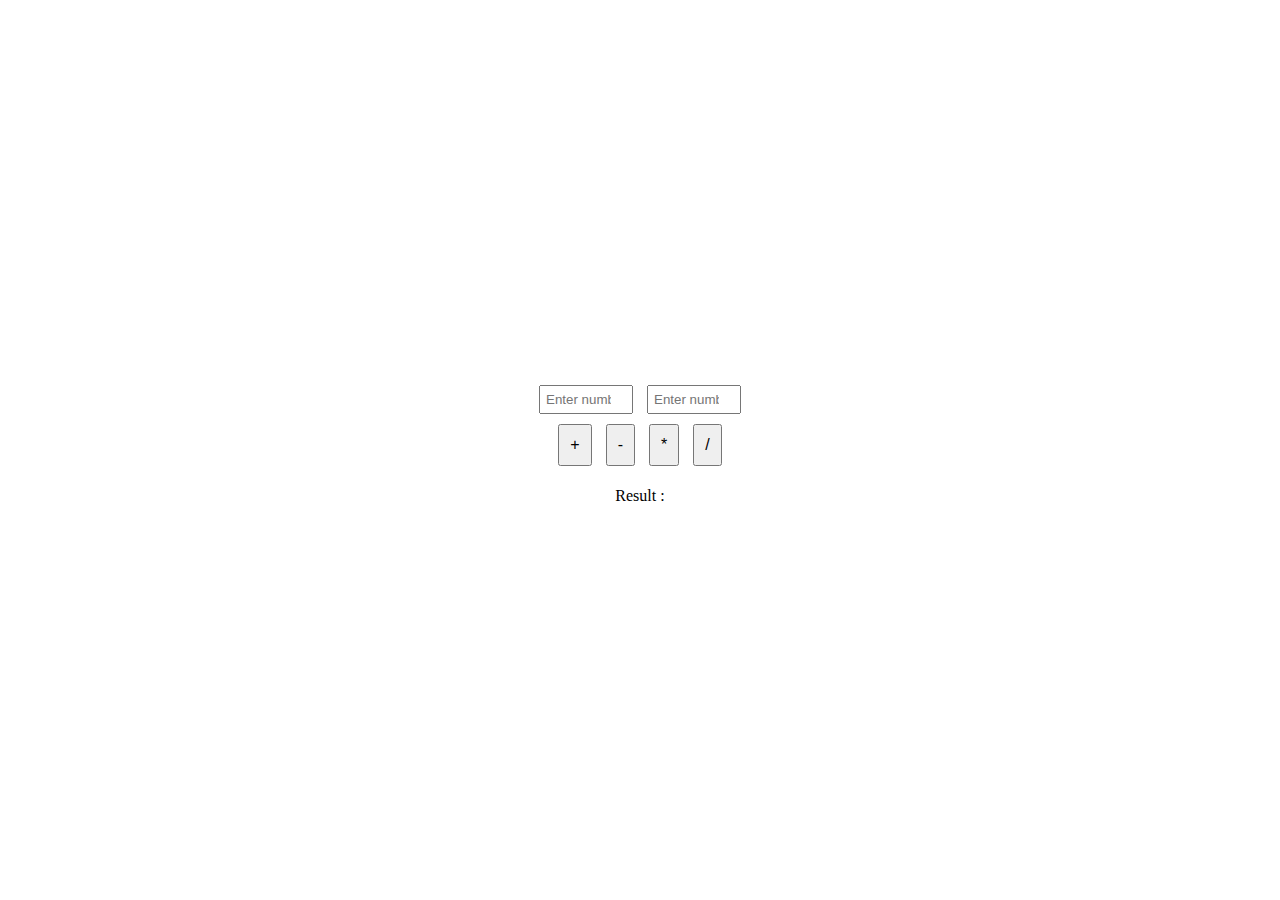
<file: Calculator/index.html>
<!DOCTYPE html>
<html lang="en">

<head>
    <meta charset="UTF-8">
    <meta name="viewport" content="width=device-width, initial-scale=1.0">
    <link href="styles.css" rel="stylesheet" />
<script src="result.js"></script>
    <title>Calculator</title>
    
</head>

<body>
  <div class="calculator">
        <input type="number" id="num1" placeholder="Enter number">
        <input type="number" id="num2" placeholder="Enter number">
        <br>
        

        <button type="button" onclick="add()">
            +
        </button>

        <button type="button" onclick="subtract()">
            -
        </button>

        <button type="button" onclick="multiply()">
            *
        </button>

        <button type="button" onclick="divide()">
            /
        </button>
        
        <br>
        <P id="result">Result : </P>
    </div>

  


</body>

</html>
</file>
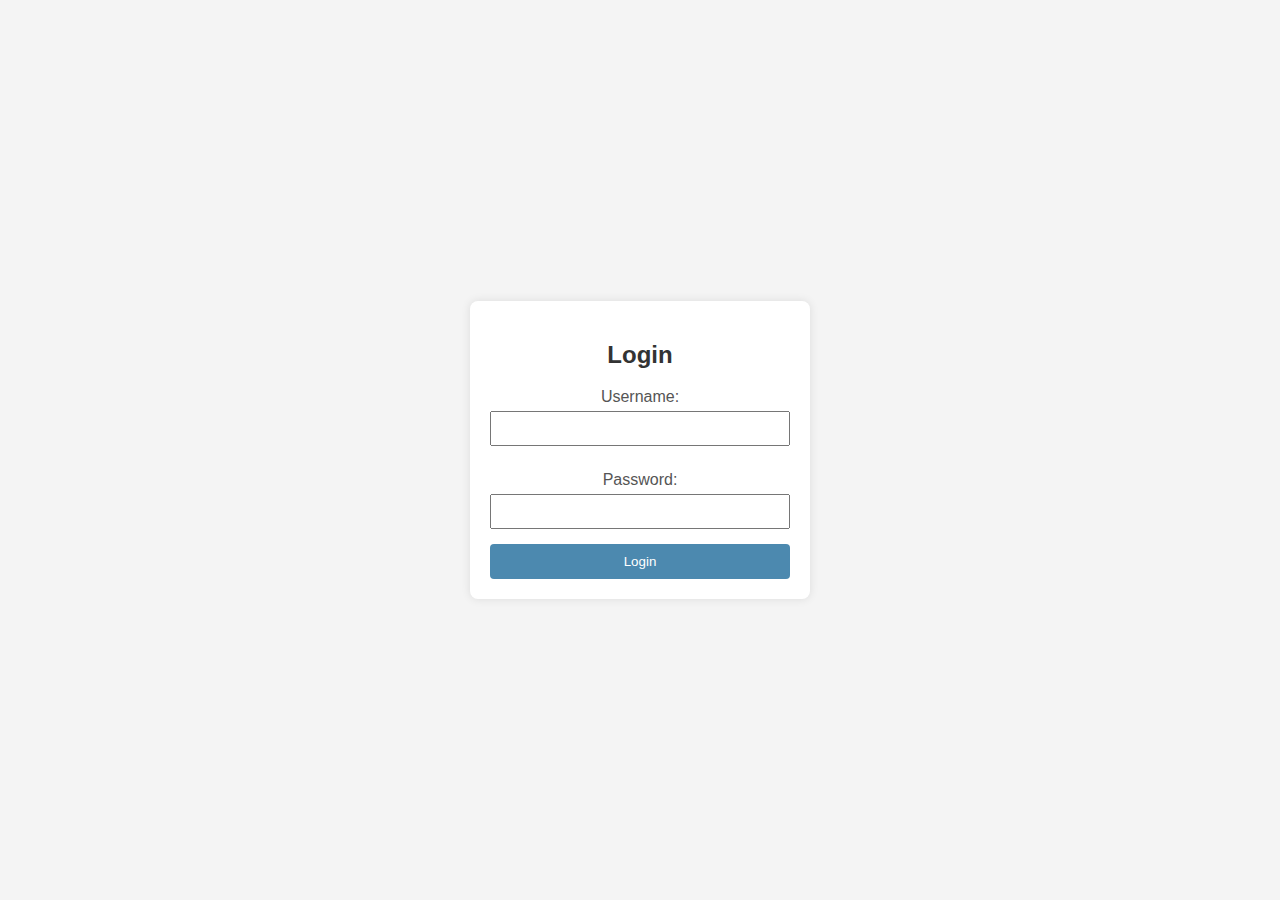
<file: loginAuthentication/index.html>
<!DOCTYPE html>
<html lang="en">
<head>
    <meta charset="UTF-8">
    <meta name="viewport" content="width=device-width, initial-scale=1.0">
    <title>Login Page</title>
    <link rel="stylesheet" href="styles.css">
    <script src="main.js"></script>
</head>
<body>

    <div class="login-container">
        <h2>Login</h2>
        <form>
            <label for="username">Username:</label>
            <input type="text" id="username" name="username" required>

            <label for="password">Password:</label>
            <input type="password" id="password" name="password" required>

            <button type="submit" onclick="Login()">Login</button>
        </form>
    </div>

</body>
</html>
</file>
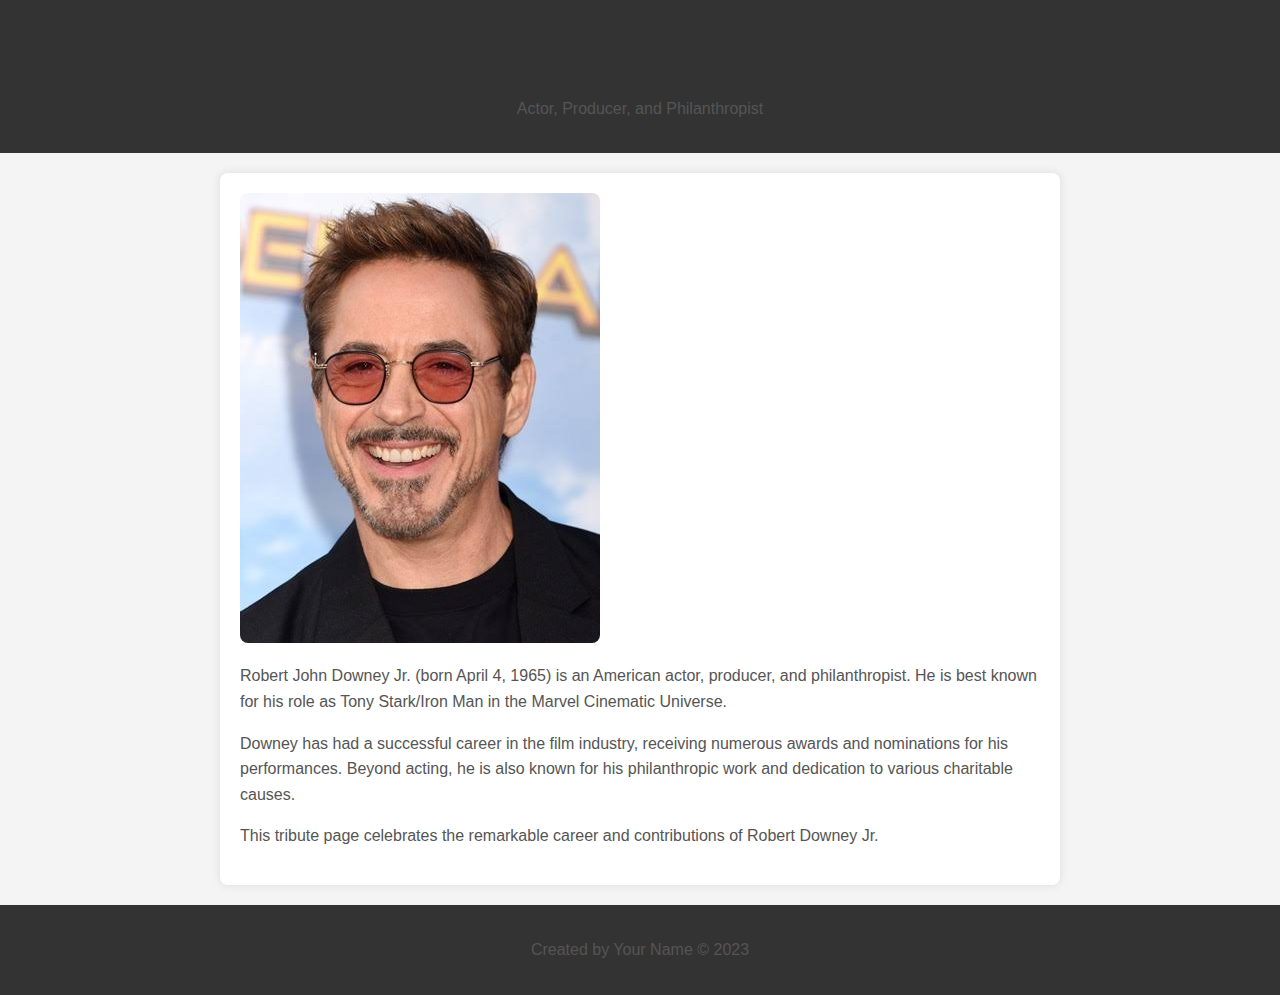
<file: TributePage/index.html>
<!DOCTYPE html>
<html lang="en">
<head>
    <meta charset="UTF-8">
    <meta name="viewport" content="width=device-width, initial-scale=1.0">
    <title>Robert Downey Jr. Tribute</title>
  <link rel="stylesheet" href="styles.css"/>
</head>
<body>

    <header>
        <h1>Robert Downey Jr.</h1>
        <p>Actor, Producer, and Philanthropist</p>
    </header>

    <section>
        <img src="robert.jpg" alt="Robert Downey Jr.">
        <p>
            Robert John Downey Jr. (born April 4, 1965) is an American actor, producer, and philanthropist. He is best known for his role as Tony Stark/Iron Man in the Marvel Cinematic Universe.
        </p>
        <p>
            Downey has had a successful career in the film industry, receiving numerous awards and nominations for his performances. Beyond acting, he is also known for his philanthropic work and dedication to various charitable causes.
        </p>
        <p>
            This tribute page celebrates the remarkable career and contributions of Robert Downey Jr.
        </p>
    </section>

    <footer>
        <p>Created by Your Name &copy; 2023</p>
    </footer>

</body>
</html>
</file>
<file: Calculator/styles.css>
body {
    display: flex;
    justify-content: center;
    align-items: center;
    height: 100vh;
    margin: 0;
}

.calculator {
    text-align: center;
}

input {
    width: 80px;
    padding: 5px;
    margin: 5px;
    text-align: center;
}

button {
    padding: 10px;
    margin: 5px;
    font-size: 1em;
}
</file>
<file: loginAuthentication/styles.css>
body {
    font-family: Arial, sans-serif;
    margin: 0;
    padding: 0;
    background-color: #f4f4f4;
    display: flex;
    align-items: center;
    justify-content: center;
    height: 100vh;
}

.login-container {
    background-color: #fff;
    padding: 20px;
    border-radius: 8px;
    box-shadow: 0 0 10px rgba(0, 0, 0, 0.1);
    width: 300px;
    text-align: center;
}

h2 {
    color: #333;
}

label {
    display: block;
    margin-top: 10px;
    color: #555;
}

input {
    width: 100%;
    padding: 8px;
    margin-top: 5px;
    margin-bottom: 15px;
    box-sizing: border-box;
}

button {
    background-color: #4c89af;
    color: white;
    padding: 10px;
    border: none;
    border-radius: 4px;
    cursor: pointer;
    width: 100%;
}

button:hover {
    background-color: #456ba0;
}
</file>
<file: TributePage/styles.css>
body {
    font-family: Arial, sans-serif;
    margin: 0;
    padding: 0;
    background-color: #f4f4f4;
}

header {
    background-color: #333;
    color: #fff;
    text-align: center;
    padding: 1em 0;
}

section {
    max-width: 800px;
    margin: 20px auto;
    padding: 20px;
    background-color: #fff;
    border-radius: 8px;
    box-shadow: 0 0 10px rgba(0, 0, 0, 0.1);
}

img {
    max-width: 100%;
    height: auto;
    border-radius: 8px;
  
}

h1 {
    color: #333;
}

p {
    line-height: 1.6;
    color: #555;
}

footer {
    text-align: center;
    padding: 1em 0;
    background-color: #333;
    color: #fff;
}
</file>
